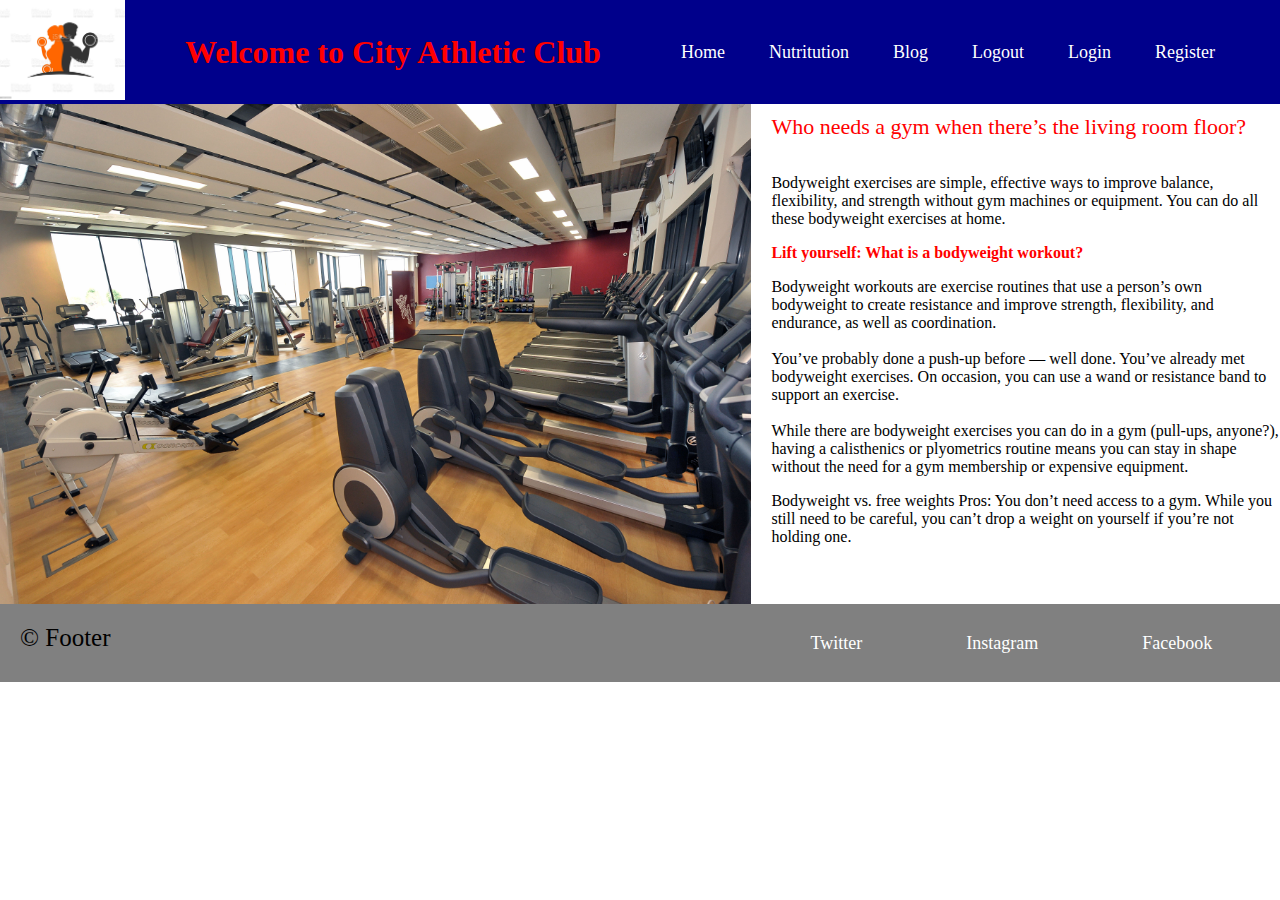
<file: index.html>
<!DOCTYPE html>
<html lang="en">
<head>
    <meta charset="UTF-8">
    <meta http-equiv="X-UA-Compatible" content="IE=edge">
    <meta name="viewport" content="width=device-width, initial-scale=1.0">
    <title>WelcomeTOHomePage</title>
   <link rel="stylesheet" href="style.css">
    

   
</head>
<body>
 
 
    <div class="header">
        <a href="#default" class="logo"><img src="img/gym.jpg"alt="CompanyLogo" height="100"></a>
        <div class="head"><h1> Welcome to City Athletic Club</h1>
        </div>
        <div class="header-info">
          
          <a class="active" href="#home">Home</a>
          <a href="nutritutation.html">Nutritution</a> 

          <a href="blog.html">Blog</a>
          <a href="#about">Logout</a>
          <a href="login.html">Login</a>
          <a href="signup.html">Register</a>
        </div>
      </div>
      <div class="container-2">
   
      <img class="img" src="img/background.jpeg"height="500">
<div class="para-info">
      <p class="para1">Who needs a gym when there’s the living room floor?</p>
<br><p>
        Bodyweight exercises are simple, effective ways to improve balance, flexibility, and strength without gym machines or equipment. You can do all these bodyweight exercises at home.</p>
        <p class="para2">
          Lift yourself: What is a bodyweight workout?</p><p>
Bodyweight workouts are exercise routines that use a person’s own bodyweight to create resistance and improve strength, flexibility, and endurance, as well as coordination.<br><br>

You’ve probably done a push-up before — well done. You’ve already met bodyweight exercises. On occasion, you can use a wand or resistance band to support an exercise.<br><br>

While there are bodyweight exercises you can do in a gym (pull-ups, anyone?), having a calisthenics or plyometrics routine means you can stay in shape without the need for a gym membership or expensive equipment.
        </p>
        <p>
          Bodyweight vs. free weights
Pros:
You don’t need access to a gym.
While you still need to be careful, you can’t drop a weight on yourself if you’re not holding one.
</p>
      </div>
    </div>
  
<div class="container-3">
<div class="footer">
  <p> &copy;
    Footer</p>
  </div>
  <div class="socialmedia">
  <a href="#">Twitter</a> 

  <a href="#contact">Instagram</a>
  <a href="#about">Facebook</a>
</div>
</div>



   
</body>
</html>
</file>
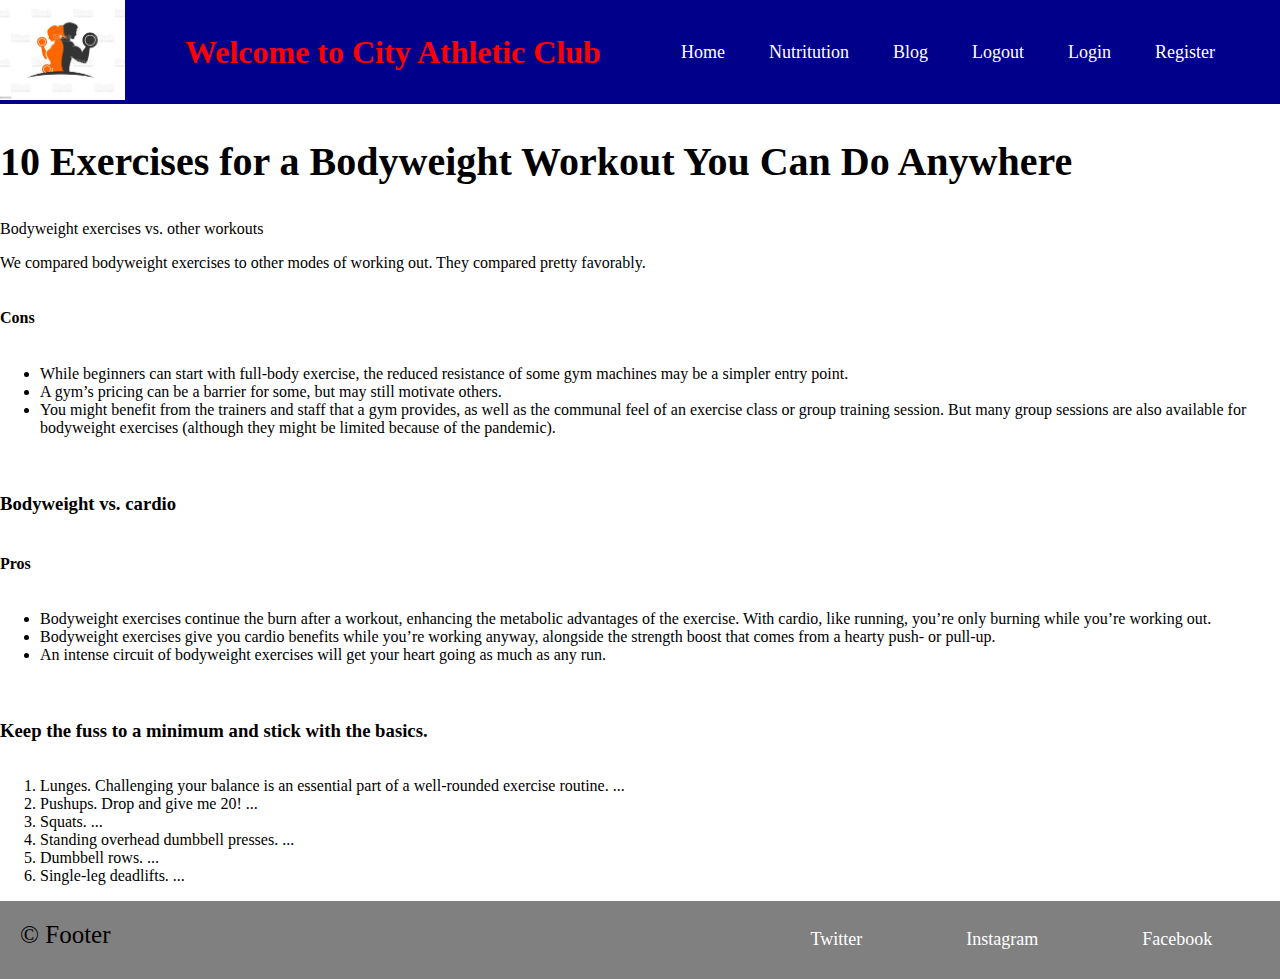
<file: blog.html>
<!DOCTYPE html>
<html lang="en">
<head>
    <meta charset="UTF-8">
    <meta http-equiv="X-UA-Compatible" content="IE=edge">
    <meta name="viewport" content="width=device-width, initial-scale=1.0">
    <title>Document</title>
    <link rel="stylesheet" href="style.css">
</head>
<body>
    <div class="header">
        <a href="#default" class="logo"><img src="img/gym.jpg"alt="CompanyLogo" height="100"></a>
    <div class="head"><h1> Welcome to City Athletic Club</h1>
    </div>
    <div class="header-info">
      
      <a class="active" href="index.html">Home</a>
      <a href="nutritutation.html">Nutritution</a> 

      <a href="blog.html">Blog</a>
      <a href="#about">Logout</a>
      <a href="login.html">Login</a>
      <a href="signup.html">Register</a>
    </div>
  </div>
    <div class="blog-container">
        <h1>10 Exercises for a Bodyweight Workout You Can Do Anywhere</h1>
    
    <div><a class="chartbeat-section" name="bodyweight-exercises-vs-other-workouts">Bodyweight exercises vs. other workouts</a></div>
    <p>We compared bodyweight exercises to other modes of working out. They compared pretty favorably.</p>
    <h4>Cons</h4>
    <ul><li>While beginners can start with full-body exercise, the reduced resistance of some gym machines may be a simpler entry point.</li><li>A gym’s pricing can be a barrier for some, but may still motivate others.</li><li>You might benefit from the trainers and staff that a gym provides, as well as the communal feel of an exercise class or group training session. But many group sessions are also available for bodyweight exercises (although they might be limited because of the pandemic).</li></ul>
    <h3>Bodyweight vs. cardio</h3>
    <h4>Pros</h4>
    <ul><li>Bodyweight exercises continue the burn after a workout, enhancing the metabolic advantages of the exercise. With cardio, like running, you’re only burning while you’re working out.</li><li>Bodyweight exercises give you cardio benefits while you’re working anyway, alongside the strength boost that comes from a hearty push- or pull-up.</li><li>An intense circuit of bodyweight exercises will get your heart going as much as any run.</li></ul>
    <h3>Keep the fuss to a minimum and stick with the basics.
</h3>
<ol>
    <li>Lunges. Challenging your balance is an essential part of a well-rounded exercise routine. ...
<li>Pushups. Drop and give me 20! ...</li>
<li>Squats. ...</li>
<li>Standing overhead dumbbell presses. ...</li>
<li>Dumbbell rows. ...</li>
<li>Single-leg deadlifts. ...</li></ol>
</div>

</div>
<div class="container-3">
    <div class="footer">
      <p> &copy;
        Footer</p>
      </div>
      <div class="socialmedia">
      <a href="#">Twitter</a> 
    
      <a href="#contact">Instagram</a>
      <a href="#about">Facebook</a>
    </div>
    </div>
    
</body>
</html>
</file>
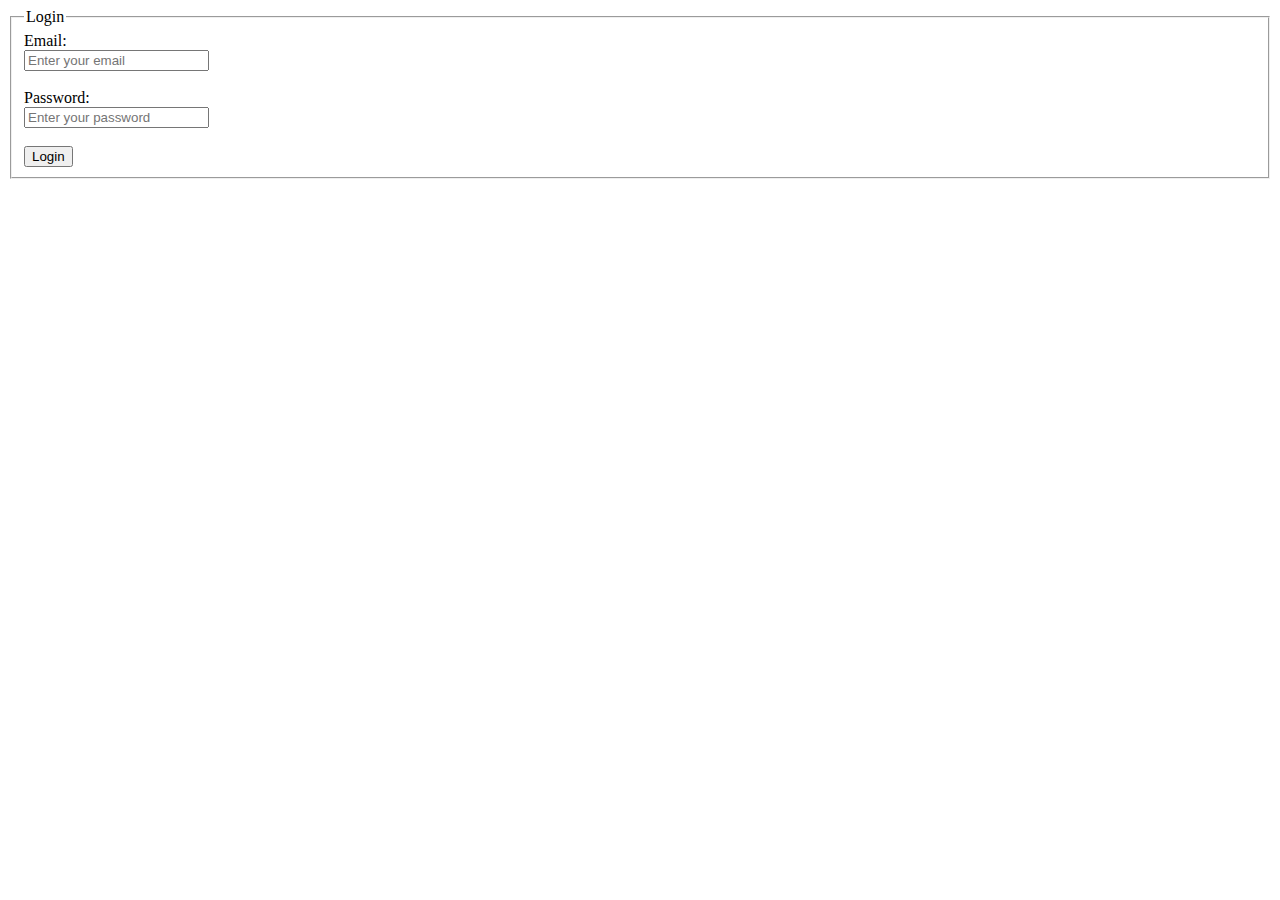
<file: login.html>
<!DOCTYPE html>
<html lang="en">
<head>
    <title>Login Form</title>
</head>
<body>
      <form>
           <fieldset>
                <legend>Login</legend>
                <label for="email">Email:</label><br>
                <input type="email" id="email" name="email" placeholder="Enter your email" required> <br><br>
                <label for="password">Password:</label><br>
                <input type="password" id="password" name="password" placeholder="Enter your password" required>
                <br><br>
                <input type="submit" value="Login">

           </fieldset>    
      </form>
</body>
</html>
</file>
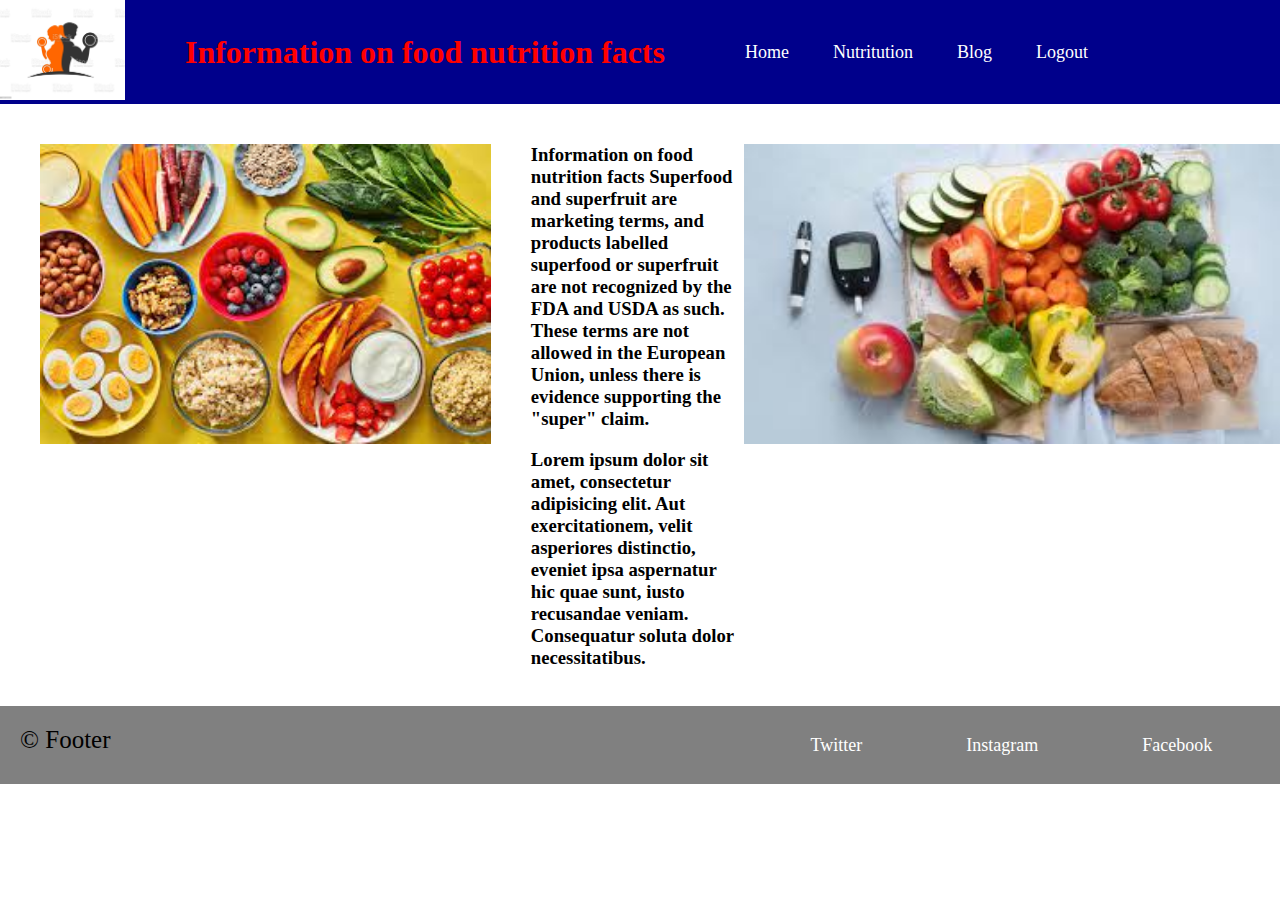
<file: nutritutation.html>
<!DOCTYPE html>
<html lang="en">
<head>
    <meta charset="UTF-8">
    <meta http-equiv="X-UA-Compatible" content="IE=edge">
    <meta name="viewport" content="width=device-width, initial-scale=1.0">
    <title>Welcome to nutritution page</title>
    <link rel="stylesheet" href="style.css">
   
</head>
<body>
    <div class="header">
        <a href="#default" class="logo"><img src="img/gym.jpg"alt="CompanyLogo" height="100"></a>
        <div class="head"><h1> 
            Information on food nutrition facts</h1>
        </div>
        <div class="header-info">
          
          <a class="active" href="index.html">Home</a>
          <a href="#">Nutritution</a> 

          <a href="blog.html">Blog</a>
          <a href="#about">Logout</a>
        </div>
      </div>
    </div>
    <div class="nutricontainer">
        <div class="nutripara-info">
           
           <div class="nutri-img">
            <img src="img/nutritution1.jpeg" alt="some nutrution food">
        </div>
    </div>
   
            <h3>Information on food nutrition facts
           
            Superfood and superfruit are marketing terms, and products labelled superfood or superfruit are not recognized by the FDA and USDA as such. These terms are not allowed in the European Union, unless there is evidence supporting the "super" claim.<p>Lorem ipsum dolor sit amet, consectetur adipisicing elit. Aut exercitationem, velit asperiores distinctio, eveniet ipsa aspernatur hic quae sunt, iusto recusandae veniam. Consequatur soluta dolor necessitatibus. </p></h3>
            <img class="nutri-image1" src="img/nutri.jpeg" alt="some nutrution food">
        
    
    </div>
    <div class="container-3">
        <div class="footer">
          <p> &copy;
            Footer</p>
          </div>
          <div class="socialmedia">
          <a href="#">Twitter</a> 
        
          <a href="#contact">Instagram</a>
          <a href="#about">Facebook</a>
        </div>
        </div>
        
        
</body>
</html>
</file>
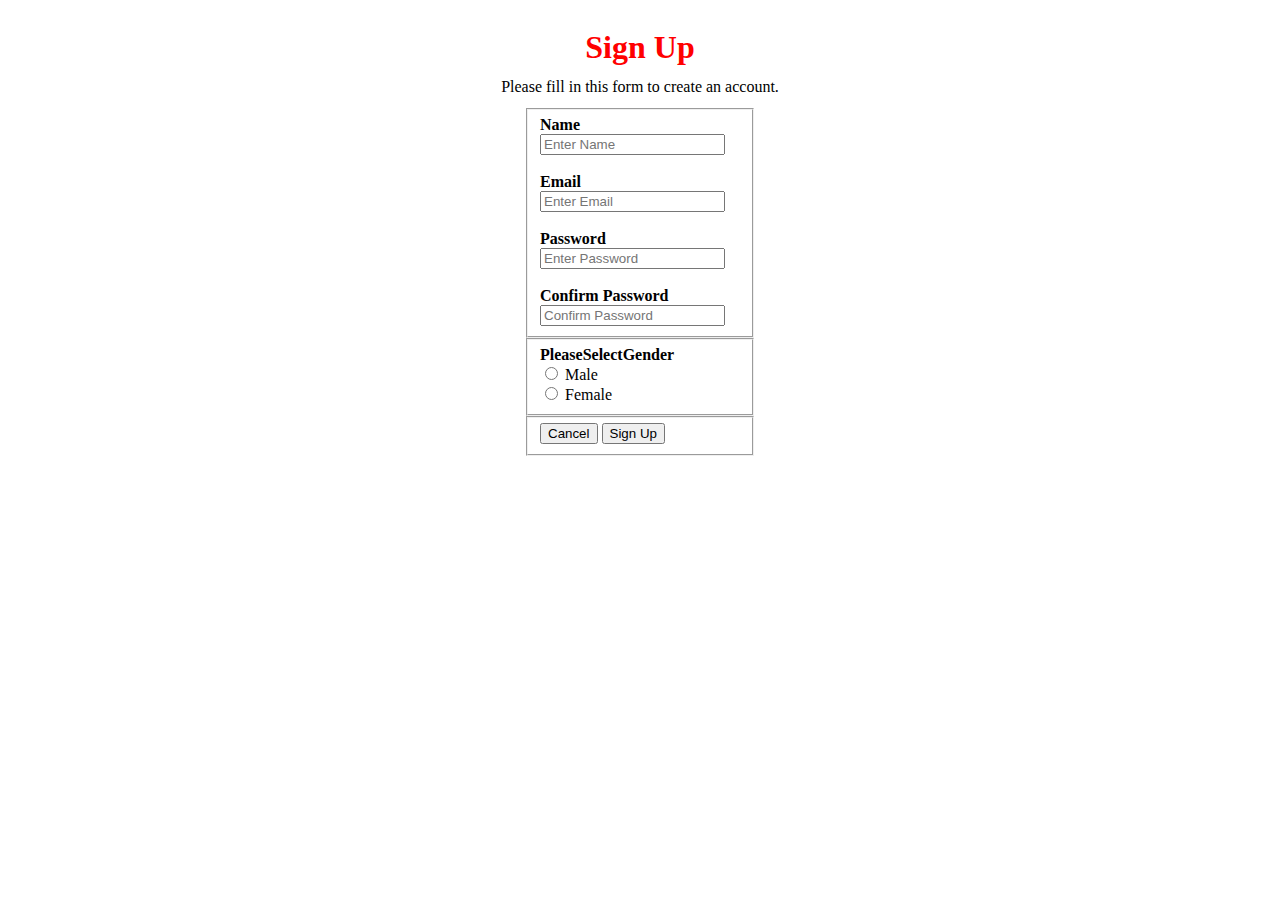
<file: signup.html>
<!DOCTYPE html>
<html lang="en">
<head>
    <meta charset="UTF-8">
    <meta http-equiv="X-UA-Compatible" content="IE=edge">
    <meta name="viewport" content="width=device-width, initial-scale=1.0">
    <title>SignUpForm</title>
    <style>
      fieldset{
        height: auto;
        width: 200px;
        
      }
      .container {
        display: flex;
        flex-direction: column;
        align-items: center;
      }
      h1 {
        color: red;
        margin-bottom: 12px;
        
      }
      p {
        margin-bottom: 12px;
        margin-top: 0px;
      
      }
    </style>
</head>
<body>
    <form action="#">
  <div class="container">
    <h1>Sign Up</h1>
    <p>Please fill in this form to create an account.</p>
    <fieldset>
    <label for="name"><b>Name</b></label>
    <input type="text" placeholder="Enter Name" name="Name" id="name" required><br><br>
    

    <label for="email"><b>Email</b></label>
    <input type="text" placeholder="Enter Email" id="email" name="email" required><br><br>

    <label for="psw"><b>Password</b></label>
    <input type="password" placeholder="Enter Password" name="passsw" id="psw" required><br><br>

    <label for="psw-repeat"><b>Confirm Password</b></label>
    <input type="password" placeholder="Confirm Password" name="psw-repeat" id="psw-repeat" required><br>
  </fieldset>
  <fieldset>
    <label><b>PleaseSelectGender<br></b></label>
    <input type="radio" id="male" name="Gender" value="Male">
    <label for="male">Male</label><br>
    <input type="radio" id="female" name="Gender" value="Female">
    <label for="female">Female</label><br>
  </fieldset>

<fieldset>
    <div class="clearfix">
      <button type="button" class="cancelbtn">Cancel</button>
      <button type="submit" class="signupbtn">Sign Up</button>
    </div>
  </fieldset>
  </div>
</form>
</body>
</html>
</file>
<file: style.css>
.body {
  height: 100vh;
  box-sizing: border-box;
}
.header {
    display: flex;
    flex-wrap: wrap;
    align-items: center;
    background-color: darkblue;
  }
  .nutricontainer {
    display: flex;
     justify-content: space-evenly;
     


}
.nutri-img img {
    height: 300px;
    margin: 40px;
    
}
.nutri-image1 {
  height: 300px; 
  margin-top: 40px; 
}
h3{
    
    margin-top: 40px;
    
}
  .logo{
  margin-right: 10px;
  padding: 0px;
  
}
body {
  margin: 0px;
  padding: 0px;
}
  .header-info a {

  color: white;
  padding: 10px;
  text-decoration: none;
  font-size: 18px;
  margin-left: 20px;
  text-align: center;


  
}
.head h1 {
  color: red;
  text-align: center;
  margin-right: 50px;
  margin-left: 50px;
}
.container-2 {
  display: flex;
  height: 500px;
}
.container-3{
  display: flex;
    flex-wrap: wrap;
    align-items: center;
    background-color: gray;

}
.para-info p{
  margin-left: 20px;
}

.para1 {
  color: red;
  font-size: 22px;
  margin-top: 10px;
  margin-bottom: 0px;
  padding: 0px;
}
.para2 {
  color: red;
  font-weight: bold;
  margin-top: 10px;
  margin-bottom:10px;
  padding: 0px;
}
.socialmedia a {

  color: white;
  padding: 10;
  text-decoration: none;
  font-size: 18px;
  margin-left: 100px;
  text-align: center;
}
.footer p {
font-size: 25px;
margin: 20px 600px 30px 20px;
padding: 0px;
}
.blog-container h1 {
  font-size: 40px;
  line-height: 56px;
  margin-bottom: 30px;
  margin-top: 30px;
}
.blog-container {
  display: flex;
  
  flex-direction: column;
  margin: auto auto 0;
  

}
.chartbeat-section{
  flex: 0 1 250px;
}
.bog-container1 {
  display: flex;
  
  margin: auto auto 0;
  

}
</file>
